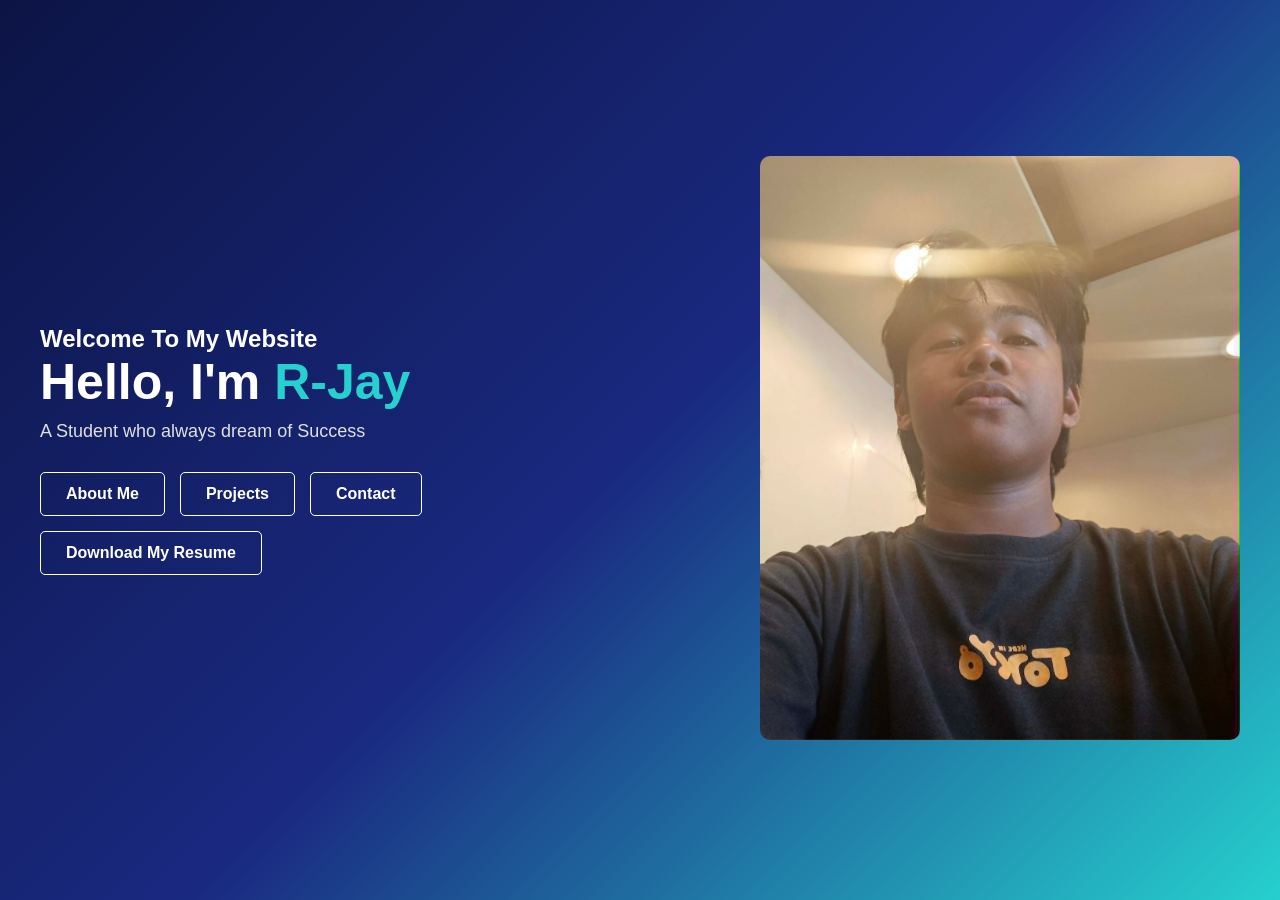
<file: index.html>
<!DOCTYPE html>
<html lang="en">
<head>
    <meta charset="UTF-8">
    <title>My Personal Website</title>
    <link rel="stylesheet" href="index.css">
</head>
<body>
<section class="hero">
    <div class="left">
        <h2 class="welcome-title">Welcome To My Website</h2>
        <h1>Hello, I'm <span>R-Jay</span></h1>
        <p>A Student who always dream of Success</p>
        <div class="buttons">
            <a href="About.html" class="btn secondary">About Me</a>
            <a href="Portfolio.html" class="btn secondary">Projects</a>
            <a href="Contact.html" class="btn secondary">Contact</a>
            <a href="image/Black and Grey Simple Infographic Resume_20251116_213724_0000.pdf" class="btn resume-btn">Download My Resume</a>
        </div>

    
    </div>
    <div class="right">
        <img src="image/e18510a7-43d5-4eb5-8c45-331658e4d41f.jpg" alt="Profile">
    </div>
</section>

</body>
</html
</file>
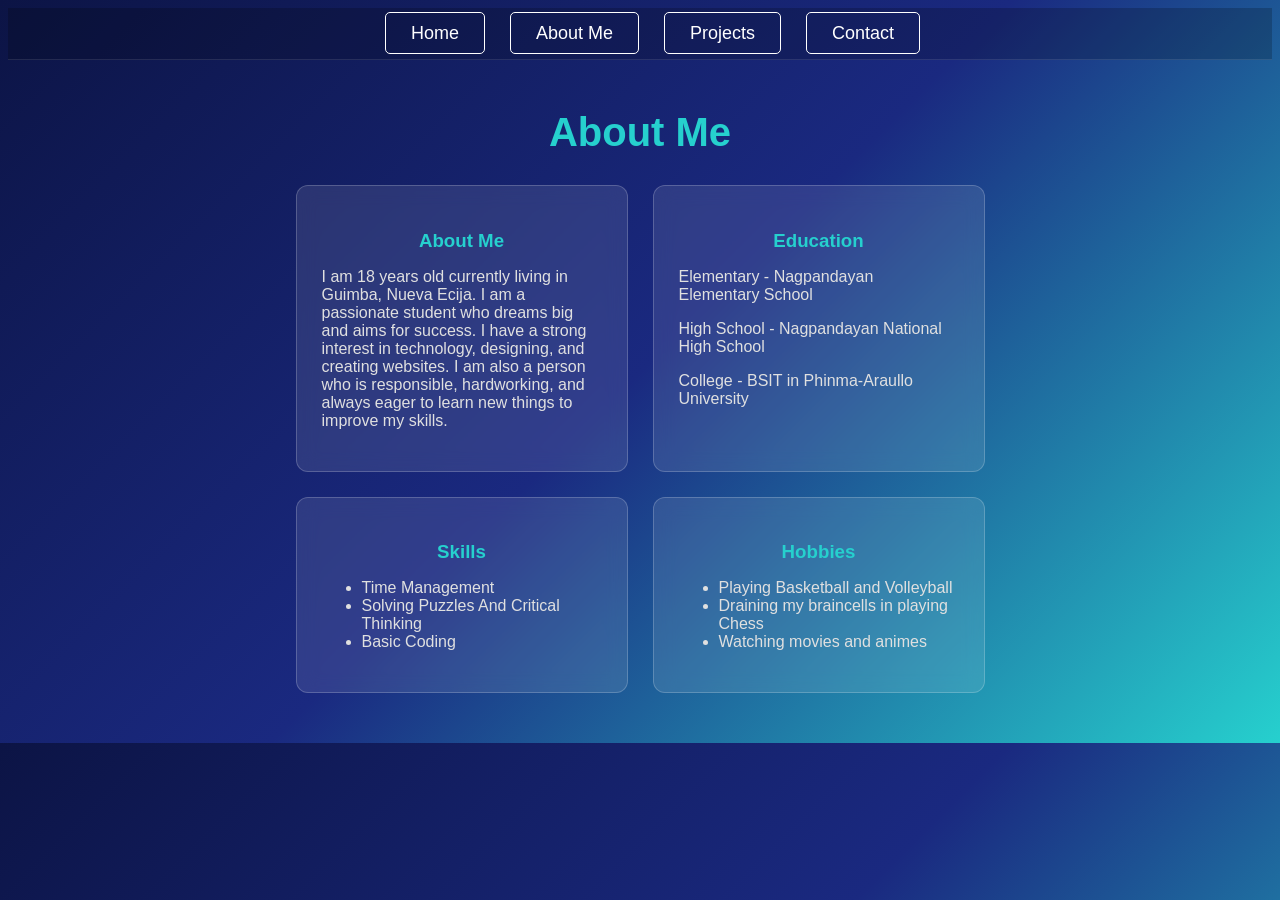
<file: About.html>
<!DOCTYPE html>
<html lang="en">
<head>
    <meta charset="UTF-8">
    <title>About Me</title>
    <link rel="stylesheet" href="About.css">
</head>
<body>

<nav>
    <ul>
        <li><a href="Index.html">Home</a></li>
        <li><a href="About.html">About Me</a></li>
        <li><a href="Portfolio.html">Projects</a></li>
        <li><a href="Contact.html">Contact</a></li>
    </ul>
</nav>

<div class="container">
    <h2>About Me</h2>
    <div class="card-container">

        <div class="card">
            <h3>About Me</h3>
            <p>I am 18 years old currently living in Guimba, Nueva Ecija. I am a passionate student who dreams big and aims for success. I have a strong interest in technology, designing, and creating websites. I am also a person who is responsible, hardworking, and always eager to learn new things to improve my skills.</p>
        </div>

        <div class="card">
            <h3>Education</h3>
            <p>Elementary - Nagpandayan Elementary School</p>
            <p>High School - Nagpandayan National High School</p>
            <p>College - BSIT in Phinma-Araullo University</p>
        </div>

        <div class="card">
            <h3>Skills</h3>
            <ul>
                <li>Time Management</li>
                <li>Solving Puzzles And Critical Thinking</li>
                <li>Basic Coding</li>
            </ul>
        </div>

        <div class="card">
            <h3>Hobbies</h3>
            <ul>
                <li>Playing Basketball and Volleyball</li>
                <li>Draining my braincells in playing Chess</li>
                <li>Watching movies and animes</li>
            </ul>
        </div>

    </div>
</div>

</body>
</html>
</file>
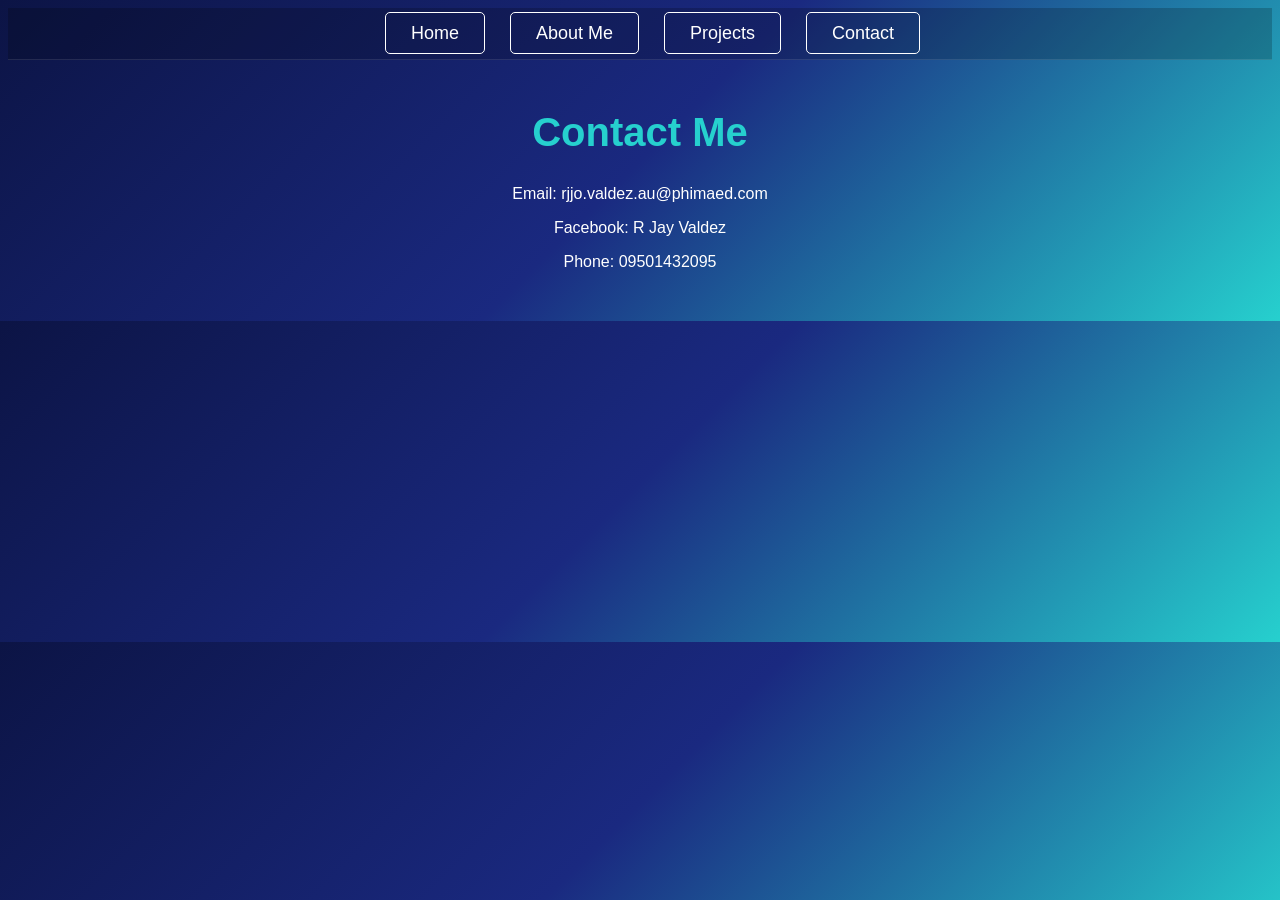
<file: Contact.html>
<!DOCTYPE html>
<html lang="en">
<head>
    <meta charset="UTF-8">
    <title>Contact Me</title>
    <link rel="stylesheet" href="Contact.css">
</head>
<body>

<nav>
    <ul>
        <li><a href="Index.html">Home</a></li>
        <li><a href="About.html">About Me</a></li>
        <li><a href="Portfolio.html">Projects</a></li>
        <li><a href="Contact.html">Contact</a></li>
    </ul>
</nav>

<div class="container">
    <h2>Contact Me</h2>
    <div class="card">
        <p>Email: rjjo.valdez.au@phimaed.com</p>
        <p>Facebook: R Jay Valdez</p>
        <p>Phone: 09501432095</p>
    </div
</div>

</body>
</html>
</file>
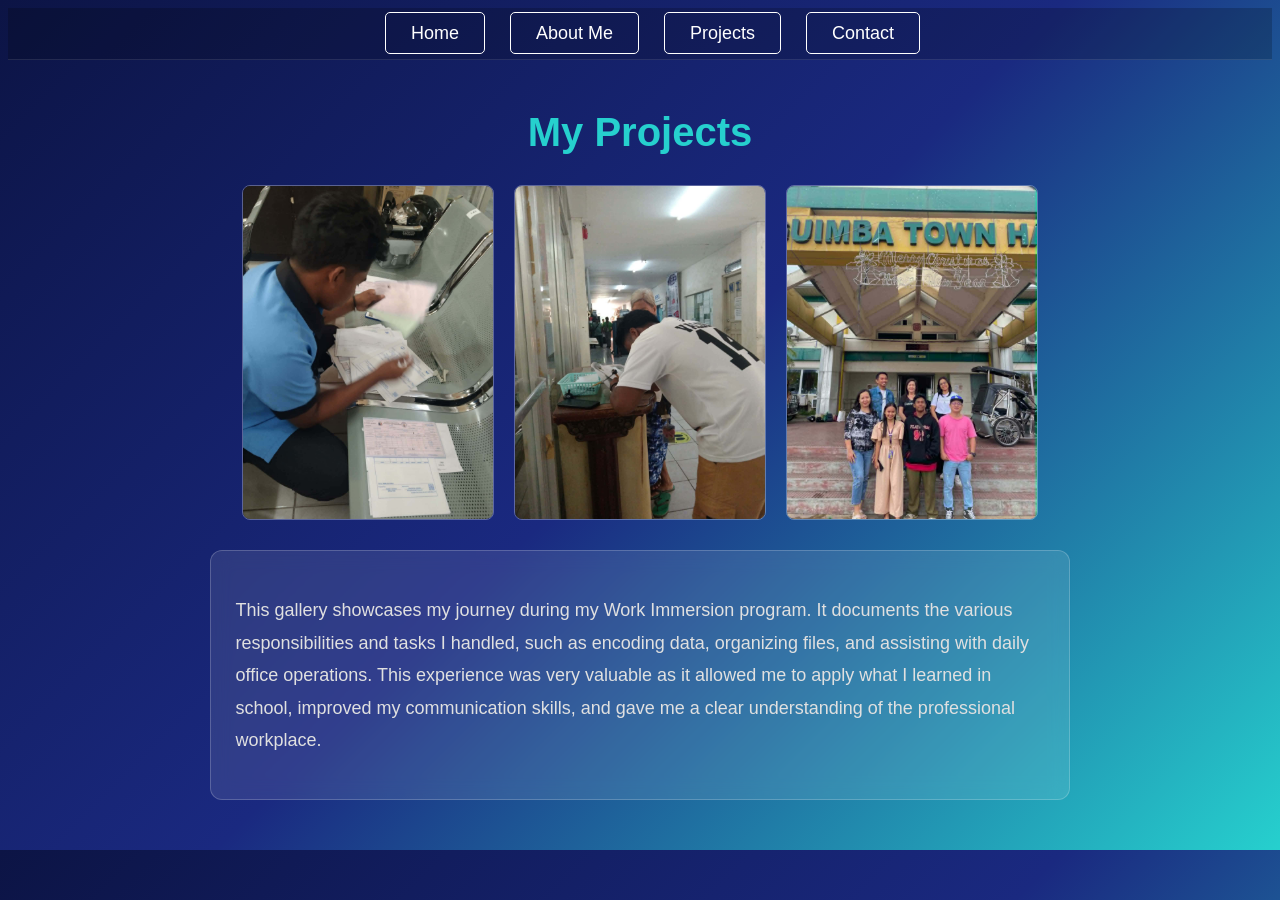
<file: Portfolio.html>
<!DOCTYPE html>
<html lang="en">
<head>
    <meta charset="UTF-8">
    <title>My Projects</title>
    <link rel="stylesheet" href="Portfolio.css">
</head>
<body>

<nav>
    <ul>
        <li><a href="Index.html">Home</a></li>
        <li><a href="About.html">About Me</a></li>
        <li><a href="Portfolio.html">Projects</a></li>
        <li><a href="Contact.html">Contact</a></li>
    </ul>
</nav>

<div class="container">
    <h2>My Projects</h2>

    <!-- IMAGES SIDE BY SIDE -->
    <div class="projects-wrapper">
        <img src="image/f939e349-7dba-4da0-abf5-ab6e6a6eedf4.jpg" alt="Work Immersion" class="project-img">
        <img src="image/336b6888-d2fe-4419-a1c3-7c3f187c40d0.jpg" alt="Work Immersion" class="project-img">
        <img src="image/e0734bb3-854e-462d-a540-f76377950d15.jpg" alt="Work Immersion" class="project-img">
    </div>

    <!-- PARAGRAPH IN A BOX BELOW -->
    <div class="project-description">
    <p>This gallery showcases my journey during my Work Immersion program. It documents the various responsibilities and tasks I handled, such as encoding data, organizing files, and assisting with daily office operations. This experience was very valuable as it allowed me to apply what I learned in school, improved my communication skills, and gave me a clear understanding of the professional workplace.</p>

    </div>

</div



    </div>
</div>

</body>
</html>
</file>
<file: index.css>
* {
  margin: 0;
  padding: 0;
  box-sizing: border-box;
  font-family: sans-serif;
}

body {
  /* THE BLUE GRADIENT BACKGROUND */
  background: linear-gradient(135deg, #0c1445, #1a2980, #26d0ce);
  color: white;
  min-height: 100vh;
  display: flex;
  align-items: center;
  justify-content: center;
  padding: 20px;
}

/* --- HERO SECTION --- */
section.hero {
  display: flex;
  align-items: center;
  justify-content: space-between;
  width: 100%;
  max-width: 1200px;
}

div.left {
  width: 50%;
}

div.left h1 {
  font-size: 50px;
  margin-bottom: 10px;
}

div.left h1 span {
  color: #26d0ce; /* LIGHT BLUE COLOR FOR NAME */
}

div.left p {
  font-size: 18px;
  margin-bottom: 30px;
  color: #e0e0e0;
}

/* --- BUTTONS DESIGN --- */
div.buttons {
  display: flex;
  flex-wrap: wrap;
  gap: 15px;
}

div.buttons a {
  text-decoration: none;
  padding: 12px 25px;
  border: 1px solid white; /* WHITE BORDER */
  border-radius: 5px;
  color: white;
  font-weight: bold;
  font-size: 16px;
  transition: 0.3s;
}

/* HOVER EFFECT (WHEN MOUSE IS ON IT) */
div.buttons a:hover {
  background-color: #26d0ce; /* TURNS LIGHT BLUE */
  color: #0c1445; /* DARK TEXT */
  border-color: #26d0ce;
}

/* --- IMAGE --- */
div.right {
  width: 40%;
}

div.right img {
  width: 100%;
  border-radius: 10px;
}
</file>
<file: About.css>
body {
  background: linear-gradient(135deg, #0c1445, #1a2980, #26d0ce);
  color: white;
  font-family: sans-serif;
}

/* --- CONTENT --- */
.container {
  width: 80%;
  margin: 50px auto;
  text-align: center;
}

.container h2 {
  font-size: 40px;
  margin-bottom: 30px;
  color: #26d0ce;
}

/* --- CARDS --- */
.card-container {
  display: flex;
  justify-content: center;
  gap: 25px;
  flex-wrap: wrap;
}

.card {
  background: rgba(255, 255, 255, 0.1);
  border: 1px solid rgba(255, 255, 255, 0.2);
  border-radius: 12px;
  padding: 25px;
  width: 280px;
  backdrop-filter: blur(10px);
}

.card h3 {
  margin-bottom: 15px;
  color: #26d0ce;
}

.card p,
.card ul {
  color: #e0e0e0;
  text-align: left;
}

nav {
  display: flex;
  justify-content: center;
  align-items: center;
  padding: 15px 10%;
  background-color: rgba(0, 0, 0, 0.2); /* slight dark background */
  border-bottom: 1px solid rgba(255, 255, 255, 0.1);
  gap: 15px;  
}

.logo {
  font-size: 24px;
  font-weight: bold;
  color: white;;
}

nav ul {
  display: flex;
  list-style: none;
  margin: 0;
  padding: 0;
}

nav ul li {
  margin-left: 25px;
}

nav ul li a {
  color: white;
  text-decoration: none;
  font-size: 18px;
  padding: 10px 25px;
  border-radius: 5px;
  transition: all 0.3s ease;
  border: 1px solid white;
  background-color: transparent;
}

nav ul li a:hover {
  background-color: #26d0ce;
  color: #0c1445;
  border-color: #26d0ce;
  transform: translateY(-3px);
  box-shadow: 0 4px 8px rgba(0,0,0.0.2);
}
</file>
<file: Contact.css>
body {
  background: linear-gradient(135deg, #0c1445, #1a2980, #26d0ce);
  color: white;
  font-family: sans-serif;
}

/* --- CONTAINER --- */
.container {
  width: 80%;
  margin: 50px auto;
  text-align: center;
}

.container h2 {
  font-size: 40px;
  margin-bottom: 30px;
  color: #26d0ce;
}

/* --- SIMPLE CONTACT STYLE --- */
form {
  max-width: 500px;
  margin: auto;
}

input, textarea {
  width: 100%;
  padding: 10px;
  margin: 10px 0;
  border: none;
  border-radius: 5px;
}

button {
  background-color: #26d0ce;
  color: #0c1445;
  padding: 10px 20px;
  border: none;
  border-radius: 5px;
  cursor: pointer;
}

nav {
  display: flex;
  justify-content: center;
  align-items: center;
  padding: 15px 10%;
  background-color: rgba(0, 0, 0, 0.2); /* slight dark background */
  border-bottom: 1px solid rgba(255, 255, 255, 0.1);
  gap: 15px;  
}

.logo {
  font-size: 24px;
  font-weight: bold;
  color: white;;
}

nav ul {
  display: flex;
  list-style: none;
  margin: 0;
  padding: 0;
}

nav ul li {
  margin-left: 25px;
}

nav ul li a {
  color: white;
  text-decoration: none;
  font-size: 18px;
  padding: 10px 25px;
  border-radius: 5px;
  transition: 0.3s;
  border: 1px solid white;
}

nav ul li a:hover {
  background-color: #26d0ce;
  color: #0c1445;
  background-color: #26d0ce;
}
</file>
<file: Portfolio.css>
body {
  background: linear-gradient(135deg, #0c1445, #1a2980, #26d0ce);
  color: white;
  font-family: sans-serif;
}

/* --- CONTAINER --- */
.container {
  width: 80%;
  margin: 50px auto;
  text-align: center;
}

.container h2 {
  font-size: 40px;
  margin-bottom: 30px;
  color: #26d0ce;
}

/* --- PROJECTS --- */
.card-container {
  display: flex;
  justify-content: center;
  gap: 25px;
  flex-wrap: wrap;
}

.project-card {
  background: rgba(255, 255, 255, 0.1);
  border: 1px solid rgba(255, 255, 255, 0.2);
  border-radius: 12px;
  padding: 20px;
  width: 320px;
  text-align: center;
}

.project-card img {
  width: 50%;
  border-radius: 8px;
  margin-bottom: 15px;

}

.project-card p {
  color: #e0e0e0;
}

nav {
  display: flex;
  justify-content: center;
  align-items: center;
  padding: 15px 10%;
  background-color: rgba(0, 0, 0, 0.2); /* slight dark background */
  border-bottom: 1px solid rgba(255, 255, 255, 0.1);
  gap: 15px;  
}

.logo {
  font-size: 24px;
  font-weight: bold;
  color: white;;
}

nav ul {
  display: flex;
  list-style: none;
  margin: 0;
  padding: 0;
}

nav ul li {
  margin-left: 25px;
}

nav ul li a {
  color: white;
  text-decoration: none;
  font-size: 18px;
  padding: 10px 25px;
  border-radius: 5px;
  transition: 0.3s;
  border: 1px solid white;
}

nav ul li a:hover {
  background-color: #26d0ce;
  color: #0c1445;
  background-color: #26d0ce;
}

.projects-wrapper {
  display: flex;          /* THIS PUTS IMAGES SIDE BY SIDE */
  justify-content: center;
  gap: 20px;              /* SPACE BETWEEN IMAGES */
  flex-wrap: wrap;
  margin-bottom: 30px;    /* SPACE BEFORE THE TEXT BOX */
}

.project-img {
  width: 250px;           /* SIZE OF EACH IMAGE */
  height: auto;
  border-radius: 8px;
  border: 1px solid rgba(255,255,255,0.3);
}

/* --- DESCRIPTION BOX --- */
.project-description {
  background: rgba(255, 255, 255, 0.1);
  border: 1px solid rgba(255, 255, 255, 0.2);
  border-radius: 12px;
  padding: 25px;
  width: 80%;             /* MAKE IT WIDE */
  margin: 0 auto;         /* CENTER IT */
  backdrop-filter: blur(10px);
}

.project-description p {
  font-size: 18px;
  line-height: 1.8;
  color: #e0e0e0;
  text-align: left;
}
</file>
